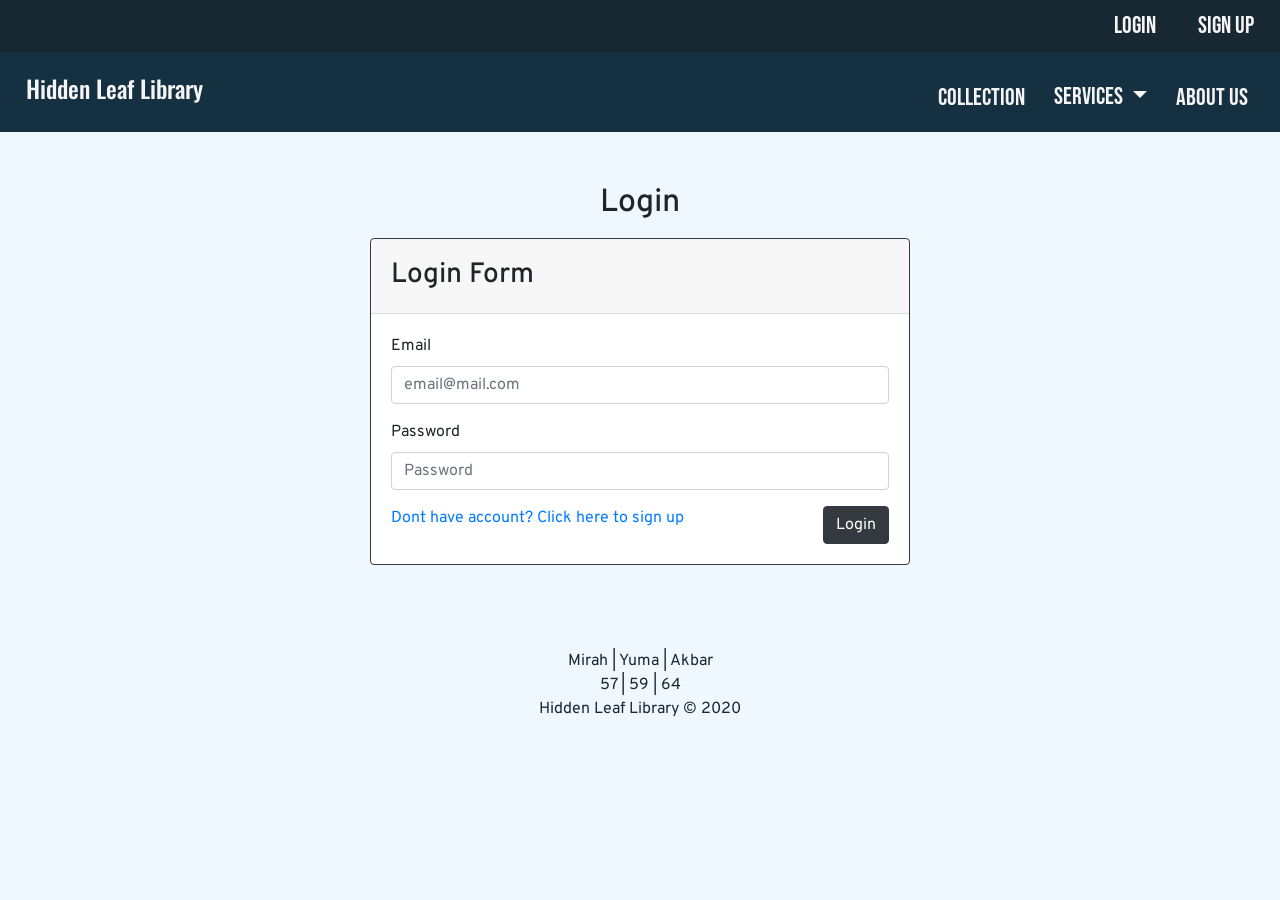
<file: login.html>
<!DOCTYPE html>
<html lang="en">
<head>
    <meta charset="UTF-8">
    <meta name="viewport" content="width=device-width, initial-scale=1.0">
    <title>Hidden Leaf Library</title>
    <link rel="stylesheet" href="https://stackpath.bootstrapcdn.com/bootstrap/4.3.1/css/bootstrap.min.css" integrity="sha384-ggOyR0iXCbMQv3Xipma34MD+dH/1fQ784/j6cY/iJTQUOhcWr7x9JvoRxT2MZw1T" crossorigin="anonymous">
    <link rel="stylesheet" href="css/style.css">
</head>

<body>
    <!-- Header & Navigation -->
    <header>
        <ul class="nav justify-content-end first-navbar">
          <li class="nav-item">
            <a class="nav-link nav-level1" href="login.html">Login</a>
          </li>
          <li class="nav-item">
            <a class="nav-link nav-level1" href="register.html">Sign Up</a>
          </li>
        </ul>
        
        <nav class="navbar navbar-expand-lg navbar-dark">
          <a class="navbar-brand" href="index.html">
              <h1>Hidden Leaf Library</h1>
          </a>
          <button class="navbar-toggler" type="button" data-toggle="collapse" data-target="#navbarSupportedContent" aria-controls="navbarSupportedContent" aria-expanded="false" aria-label="Toggle navigation">
            <span class="navbar-toggler-icon"></span>
          </button>
            
          <div class="collapse navbar-collapse justify-content-end mt-1" id="navbarSupportedContent">
            <form class="form-inline mt-2">
              <ul class="nav justify-content-center">

                <li class="nav-item">
                  <a class="nav-link nav-level1" href="#">Collection</a>
                </li>

                <li class="nav-item">
                  <div class="btn-group dropdown">
                    <button type="button" class="btn dropdown-toggle nav-level1" data-toggle="dropdown" aria-haspopup="true" aria-expanded="false">
                      Services
                    </button>
                  <div class="dropdown-menu" style="background-color: black">
                      <!-- Dropdown menu links -->
                      <a class="dropdown-item nav-level1" href="#">Request Purchase</a>
                      <a class="dropdown-item nav-level1" href="#">Research & Homework Help</a>
                      <a class="dropdown-item nav-level1" href="#">Book Discussion</a>
                    </div>
                  </div>
                </li>

                <li class="nav-item">
                  <a class="nav-link nav-level1" href="#">About Us</a>
                </li>
              </ul>
            </form>
          </div>
        </nav>
    </header>
    
    <!-- Content-->
    <div class="container py-1">
        <div class="row">
            <div class="col-md-12 mt-5">
                <h2 class="text-center mb-3">Login</h2>
                <div class="row">
                    <div class="col-md-6 mx-auto">
                        <div class="card border-dark">
                            <div class="card-header">
                                <h3 class="mb-0 my-2">Login Form</h3>
                            </div>
                            <div class="card-body">
                                <form class="form" role="form" autocomplete="off">
                                    <div class="form-group">
                                        <label for="inputEmail3">Email</label>
                                        <input type="email" class="form-control" id="inputEmail3" placeholder="email@mail.com" required="">
                                    </div>
                                    <div class="form-group">
                                        <label for="inputPassword3">Password</label>
                                        <input type="password" class="form-control" id="inputPassword3" placeholder="Password" title="At least 6 characters with letters and numbers" required="">
                                    </div>
                                    <div class="form-group">
                                        <button type="submit" class="btn btn-dark btn-md float-right">Login</button>
                                    </div>
                                </form>
                                <a href="register.html" class="float-left"> Dont have account? Click here to sign up </a>
                            </div>
                        </div>
                    </div>
                </div>
    
            </div>
        </div>
    </div>

    <!-- Footer -->
    <footer class="container-fluid">
        <div class="text-center">
          <p> 
            Mirah | Yuma | Akbar 
            <br>
            57 | 59 | 64
            <br>
            Hidden Leaf Library &#169; 2020
          </p>
        </div>
    </footer>
    
    <script src="https://code.jquery.com/jquery-3.3.1.slim.min.js" integrity="sha384-q8i/X+965DzO0rT7abK41JStQIAqVgRVzpbzo5smXKp4YfRvH+8abtTE1Pi6jizo" crossorigin="anonymous"></script>
    <script src="https://cdnjs.cloudflare.com/ajax/libs/popper.js/1.14.7/umd/popper.min.js" integrity="sha384-UO2eT0CpHqdSJQ6hJty5KVphtPhzWj9WO1clHTMGa3JDZwrnQq4sF86dIHNDz0W1" crossorigin="anonymous"></script>
    <script src="https://stackpath.bootstrapcdn.com/bootstrap/4.3.1/js/bootstrap.min.js" integrity="sha384-JjSmVgyd0p3pXB1rRibZUAYoIIy6OrQ6VrjIEaFf/nJGzIxFDsf4x0xIM+B07jRM" crossorigin="anonymous"></script>
</body>
</html>
</file>
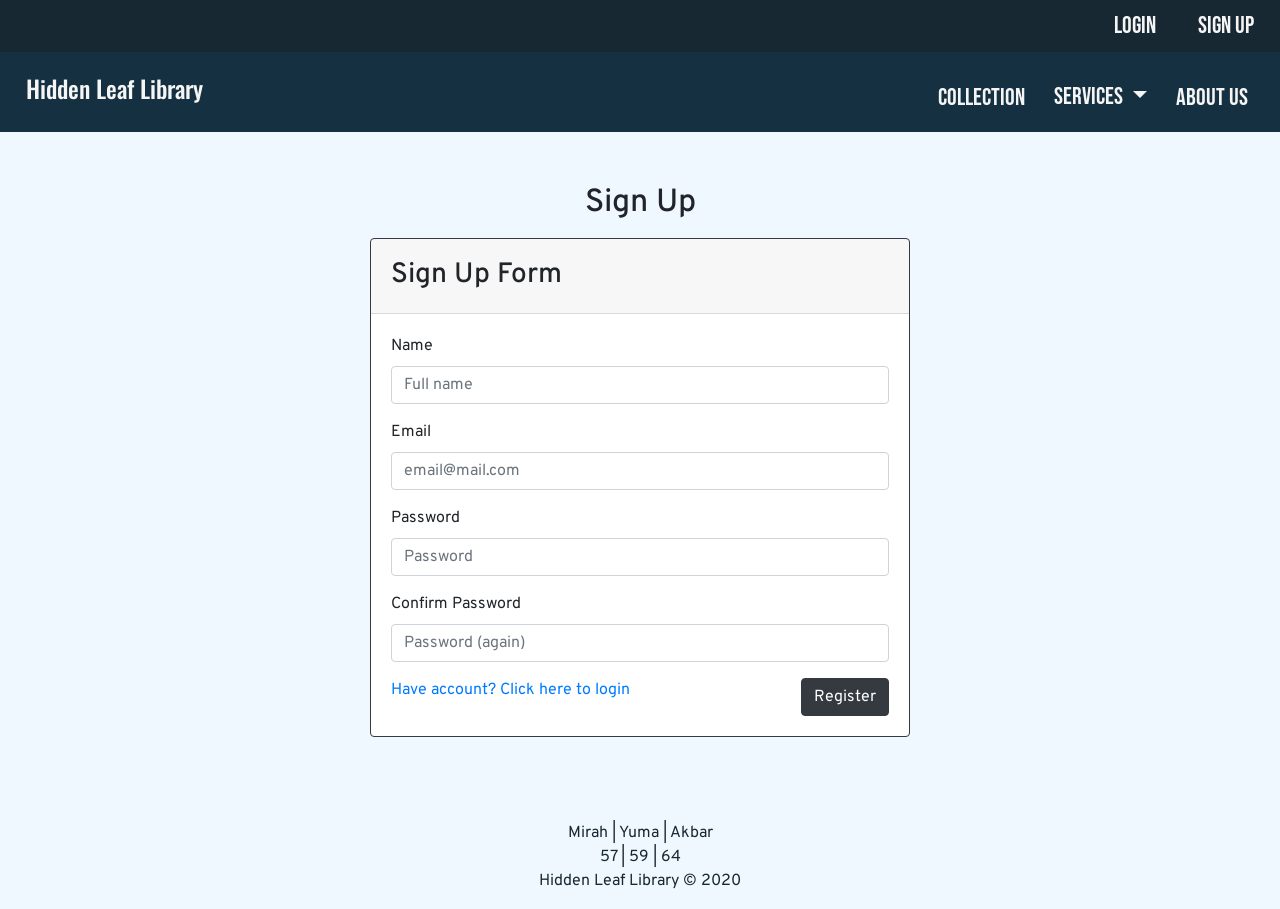
<file: register.html>
<!DOCTYPE html>
<html lang="en">
<head>
    <meta charset="UTF-8">
    <meta name="viewport" content="width=device-width, initial-scale=1.0">
    <title>Hidden Leaf Library</title>
    <link rel="stylesheet" href="https://stackpath.bootstrapcdn.com/bootstrap/4.3.1/css/bootstrap.min.css" integrity="sha384-ggOyR0iXCbMQv3Xipma34MD+dH/1fQ784/j6cY/iJTQUOhcWr7x9JvoRxT2MZw1T" crossorigin="anonymous">
    <link rel="stylesheet" href="css/style.css">
</head>

<body>
    <!-- Header & Navigation -->
    <header>
        <ul class="nav justify-content-end first-navbar">
          <li class="nav-item">
            <a class="nav-link nav-level1" href="login.html">Login</a>
          </li>
          <li class="nav-item">
            <a class="nav-link nav-level1" href="register.html">Sign Up</a>
          </li>
        </ul>
        
        <nav class="navbar navbar-expand-lg navbar-dark">
          <a class="navbar-brand" href="index.html">
              <h1>Hidden Leaf Library</h1>
          </a>
          <button class="navbar-toggler" type="button" data-toggle="collapse" data-target="#navbarSupportedContent" aria-controls="navbarSupportedContent" aria-expanded="false" aria-label="Toggle navigation">
            <span class="navbar-toggler-icon"></span>
          </button>
            
          <div class="collapse navbar-collapse justify-content-end mt-1" id="navbarSupportedContent">
            <form class="form-inline mt-2">
              <ul class="nav justify-content-center">

                <li class="nav-item">
                  <a class="nav-link nav-level1" href="#">Collection</a>
                </li>

                <li class="nav-item">
                  <div class="btn-group dropdown">
                    <button type="button" class="btn dropdown-toggle nav-level1" data-toggle="dropdown" aria-haspopup="true" aria-expanded="false">
                      Services
                    </button>
                  <div class="dropdown-menu" style="background-color: black">
                      <!-- Dropdown menu links -->
                      <a class="dropdown-item nav-level1" href="#">Request Purchase</a>
                      <a class="dropdown-item nav-level1" href="#">Research & Homework Help</a>
                      <a class="dropdown-item nav-level1" href="#">Book Discussion</a>
                    </div>
                  </div>
                </li>

                <li class="nav-item">
                  <a class="nav-link nav-level1" href="#">About Us</a>
                </li>
              </ul>
            </form>
          </div>
        </nav>
    </header>
    
    <!-- Content-->
    <div class="container py-1">
        <div class="row">
            <div class="col-md-12 mt-5">
                <h2 class="text-center mb-3">Sign Up</h2>
                <div class="row">
                    <div class="col-md-6 mx-auto">
                        <div class="card border-dark">
                            <div class="card-header">
                                <h3 class="mb-0 my-2">Sign Up Form</h3>
                            </div>
                            <div class="card-body">
                                <form class="form" role="form" autocomplete="off">
                                    <div class="form-group">
                                        <label for="inputName">Name</label>
                                        <input type="text" class="form-control" id="inputName" placeholder="Full name">
                                    </div>
                                    <div class="form-group">
                                        <label for="inputEmail3">Email</label>
                                        <input type="email" class="form-control" id="inputEmail3" placeholder="email@mail.com" required="">
                                    </div>
                                    <div class="form-group">
                                        <label for="inputPassword3">Password</label>
                                        <input type="password" class="form-control" id="inputPassword3" placeholder="Password" title="At least 6 characters with letters and numbers" required="">
                                    </div>
                                    <div class="form-group">
                                        <label for="inputVerify3">Confirm Password</label>
                                        <input type="password" class="form-control" id="inputVerify3" placeholder="Password (again)" required="">
                                    </div>
                                    <div class="form-group">
                                        <button type="submit" class="btn btn-dark btn-md float-right">Register</button>
                                    </div>
                                </form>
                                <a href="login.html" class="float-left"> Have account? Click here to login </a>
                            </div>
                        </div>
                    </div>
                </div>
    
            </div>
        </div>
    </div>

    <!-- Footer -->
    <footer class="container-fluid">
        <div class="text-center">
          <p> 
            Mirah | Yuma | Akbar 
            <br>
            57 | 59 | 64
            <br>
            Hidden Leaf Library &#169; 2020
          </p>
        </div>
    </footer>

    <script src="https://code.jquery.com/jquery-3.3.1.slim.min.js" integrity="sha384-q8i/X+965DzO0rT7abK41JStQIAqVgRVzpbzo5smXKp4YfRvH+8abtTE1Pi6jizo" crossorigin="anonymous"></script>
    <script src="https://cdnjs.cloudflare.com/ajax/libs/popper.js/1.14.7/umd/popper.min.js" integrity="sha384-UO2eT0CpHqdSJQ6hJty5KVphtPhzWj9WO1clHTMGa3JDZwrnQq4sF86dIHNDz0W1" crossorigin="anonymous"></script>
    <script src="https://stackpath.bootstrapcdn.com/bootstrap/4.3.1/js/bootstrap.min.js" integrity="sha384-JjSmVgyd0p3pXB1rRibZUAYoIIy6OrQ6VrjIEaFf/nJGzIxFDsf4x0xIM+B07jRM" crossorigin="anonymous"></script>
</body>
</html>
</file>
<file: css/style.css>
/* color palette :
very dark blue : #182833
dark blue : #153040
blue : #1f4762
yellow : #fda300
pale yellow : #ffc619
cream : #e09f5a */

@import url('https://fonts.googleapis.com/css2?family=Bebas+Neue&display=swap');
@import url('https://fonts.googleapis.com/css2?family=Oswald:wght@600&display=swap');
@import url('https://fonts.googleapis.com/css2?family=Overpass&display=swap');

body {
    background-color: aliceblue;
    font-family: "Overpass", sans-serif;
    scroll-behavior: smooth;
}

header {
    background-color: #153040;
}

.first-navbar {
    background-color: #182833;
}

.first-navbar > li {
    margin-right: 10px;
}

.nav-level1 {
    color: whitesmoke;
    font-family: 'Bebas Neue', cursive;
    font-size: x-large;
}

.nav-level1:hover {
    color: #fda300;
    text-shadow:0px 0px 20px #fdec6e;
    -moz-transition: all 0.2s ease-in;
    -o-transition: all 0.2s ease-in;
    -webkit-transition: all 0.2s ease-in;
    transition: all 0.2s ease-in;
}

.navbar-toggler {
    background-color: black;
}

.navbar-brand > h1 {
    color: whitesmoke;
    font-size: larger;
    font-family: 'Oswald', sans-serif;
    margin-left: 10px;
}

.navbar-brand > h1:hover {
    color: #fda300;
    text-shadow:0px 0px 20px #fdec6e;
    -moz-transition: all 0.2s ease-in;
    -o-transition: all 0.2s ease-in;
    -webkit-transition: all 0.2s ease-in;
    transition: all 0.2s ease-in;
}


.banner {
    background-color: #1f4762;
    border-radius: 5px;
    padding: 10px 0px;
}

.bx {
    background-color: rgba(0, 0, 0, 0.9);
}

.cc {
    background-color: #1f4762;
    color: whitesmoke;
}

.cc:hover {
    color: whitesmoke;
    box-shadow: 0 5px 15px black;
    text-decoration: none;
}

.go {
    background-color: #e09f5a;
    color: black;
    font-weight: bolder;
}

.go:hover {
    background-color: black;
    color: #fda300;
    text-shadow:0px 0px 20px #fdec6e;
    -moz-transition: all 0.2s ease-in;
    -o-transition: all 0.2s ease-in;
    -webkit-transition: all 0.2s ease-in;
    transition: all 0.2s ease-in;
}

footer {
    color: #182833;
    bottom: 0;
    width: 100%;
    margin-top: 5em;
}
</file>
